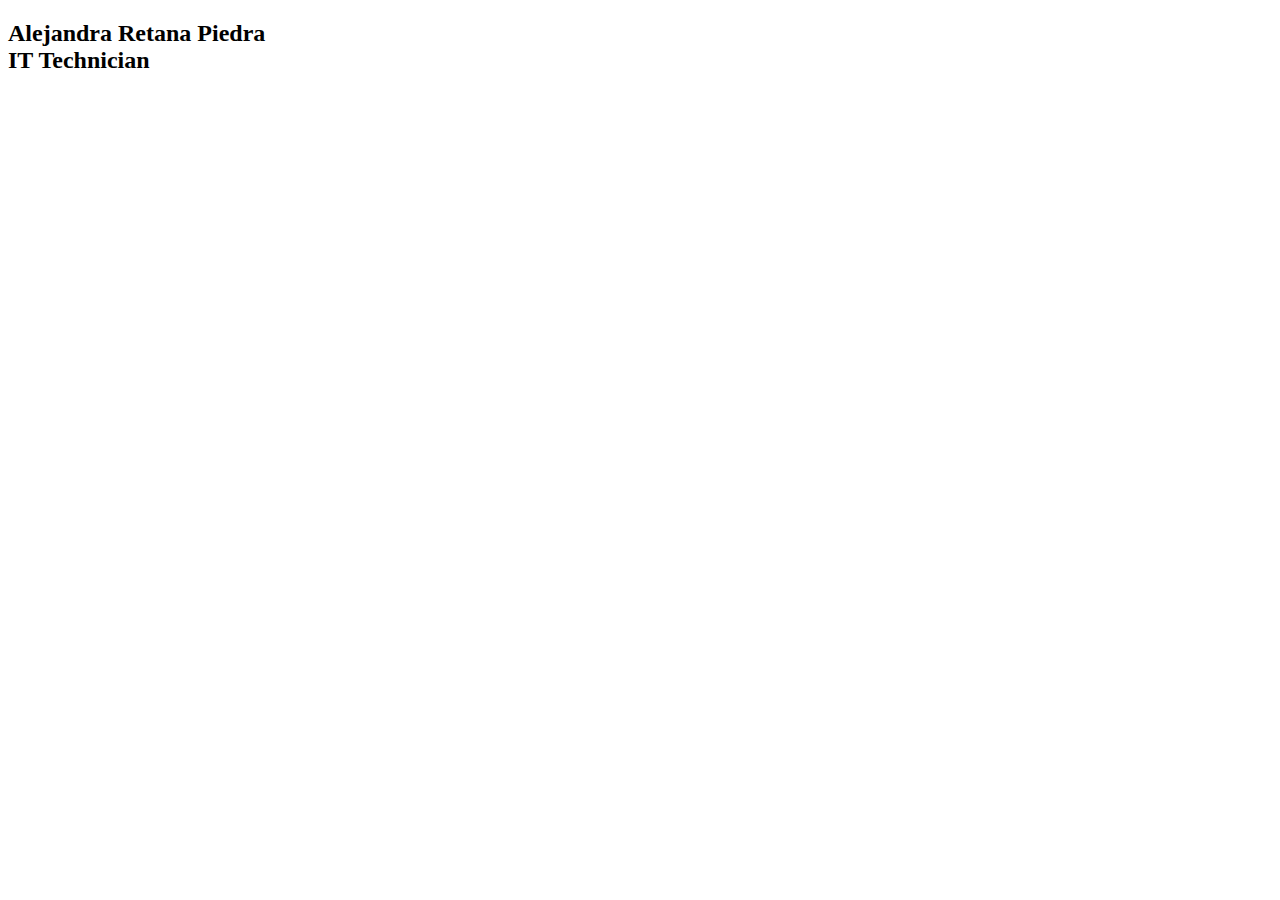
<file: index.html>
<!DOCTYPE html>
<html>
<head>
<meta name="viewport" content="width=device-width,initial-scale=1.0">
<title>Alejandra Retana Piedra CV</title>
<link rel=stylesheet" type="text/css" href="style.css">
</head>
<body>
<div class="container"
<div class="top">
<h2>Alejandra Retana Piedra<br><span>IT Technician</span></h2>
<div class="group">
<div class="leftSide"></div>
<div class="rightSide"></div>
</body>
</html>
</file>
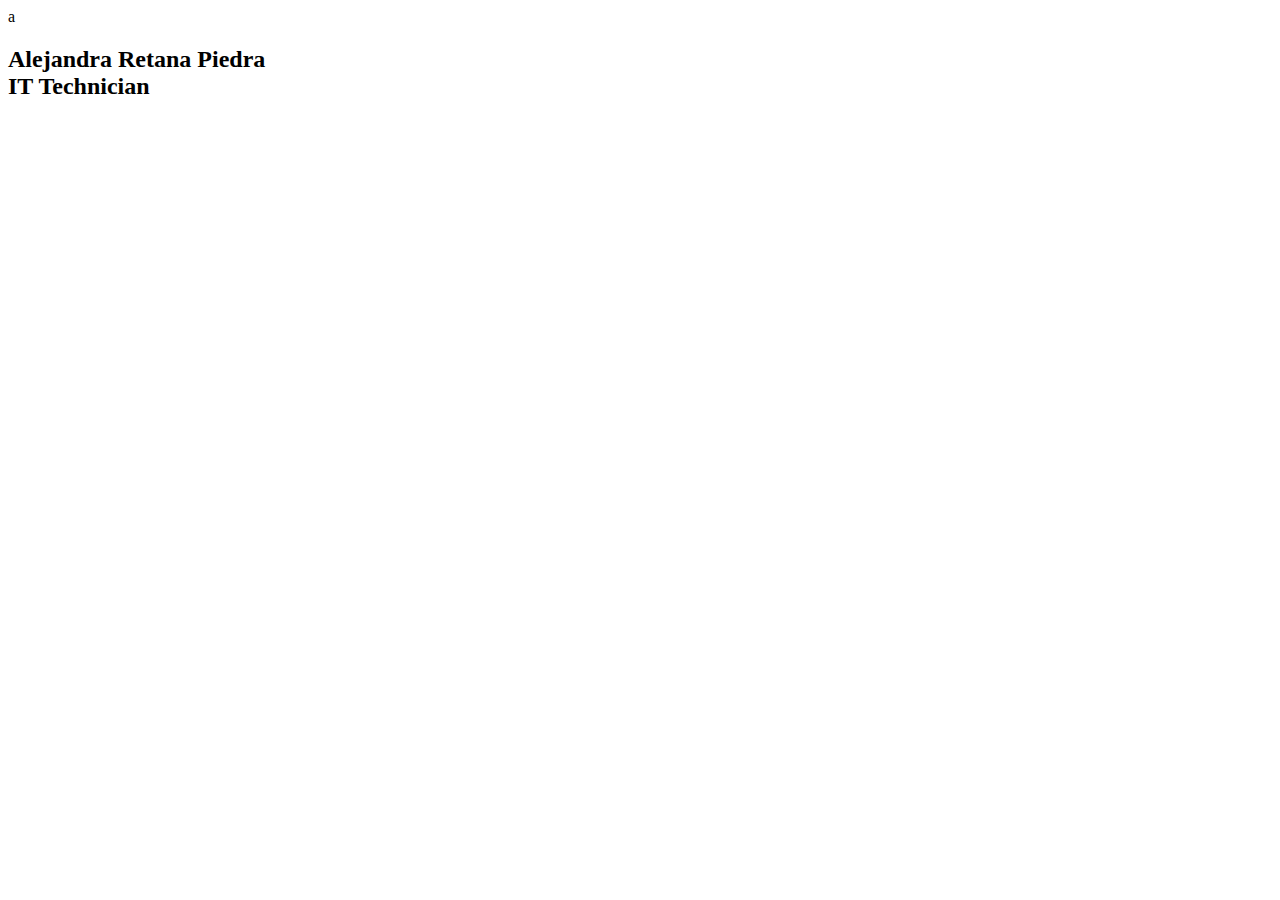
<file: website.html>
<!DOCTYPE html>
<html>
<head>
<meta name="viewport" content="width=device-width,initial-scale=1.0">
<title>Alejandra Retana Piedra CV</title>
<link rel=stylesheet" type="text/css" href="style.css">
</head>
<body>a
<div class="container"
<div class="top">
<h2>Alejandra Retana Piedra<br><span>IT Technician</span></h2>
<div class="group">
<div class="leftSide"></div>
<div class="rightSide"></div>
</body>
</html>
</file>
<file: style.css>
@import url('https://fonts.googleapis.com/css?family=Poppins:200,300,400,500,600,700,800,900&display=swap');
*
{
margin: 0,
padding 0;
box-sizing: border-box;
font-family: 'Poppins',sans-serif;
}
body
{
display:flex;
justify-content:center;
align-items:center;
min-height:100vh;
background: #f5f5f5;
}
.container
{
position:relative;
widht:100%;
max-width:1000px;
min-height:1000px;
background:#fff;
margin:50px;
box-shadow: 0 35px 55px rgba(0,0,0,0.1);
}
.top
{
position: relative;
width:100%;
height:400px;
background:linear-gradient(45deg,#231fbf,#69175f);
padding:50px;
}
h2
{
font-size:3em;
color:#fff;
text-transform: uppercase;
line-height: 0.7 em;
letter-spacing:
}

}
</file>
